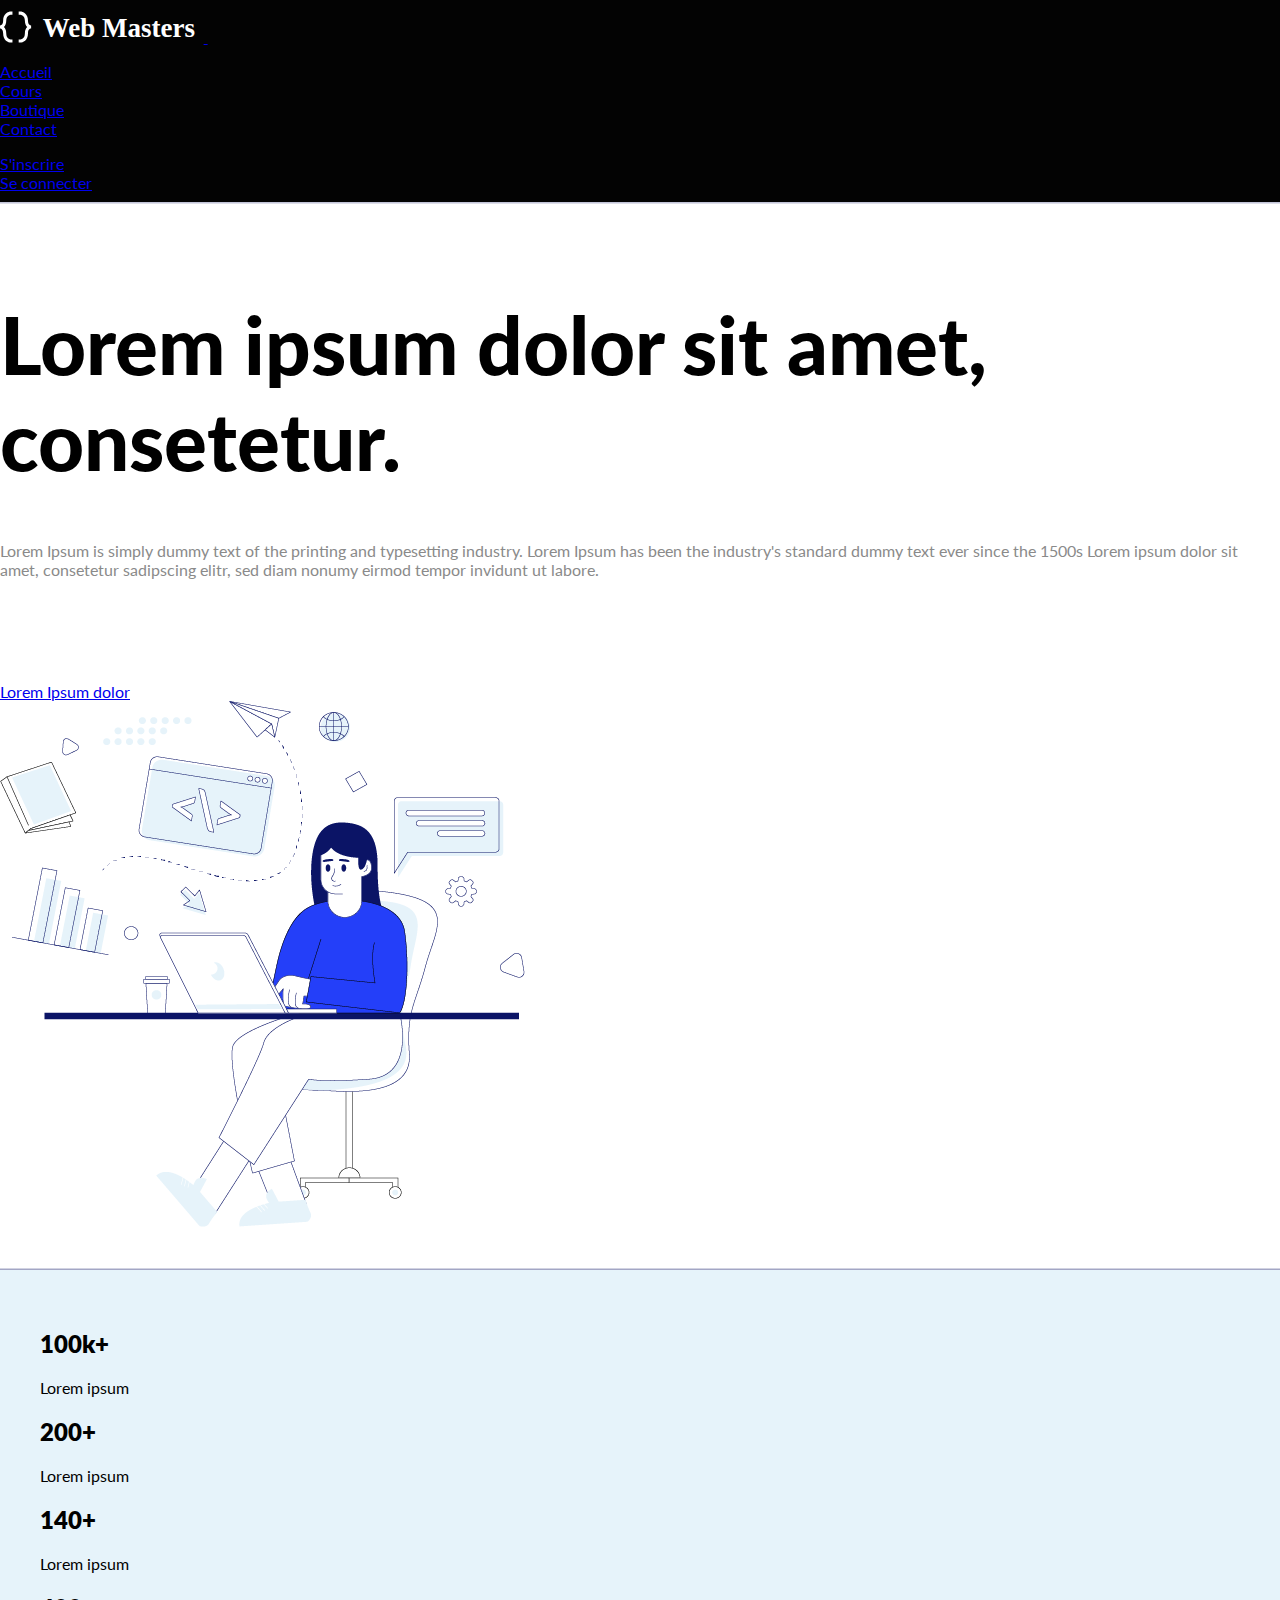
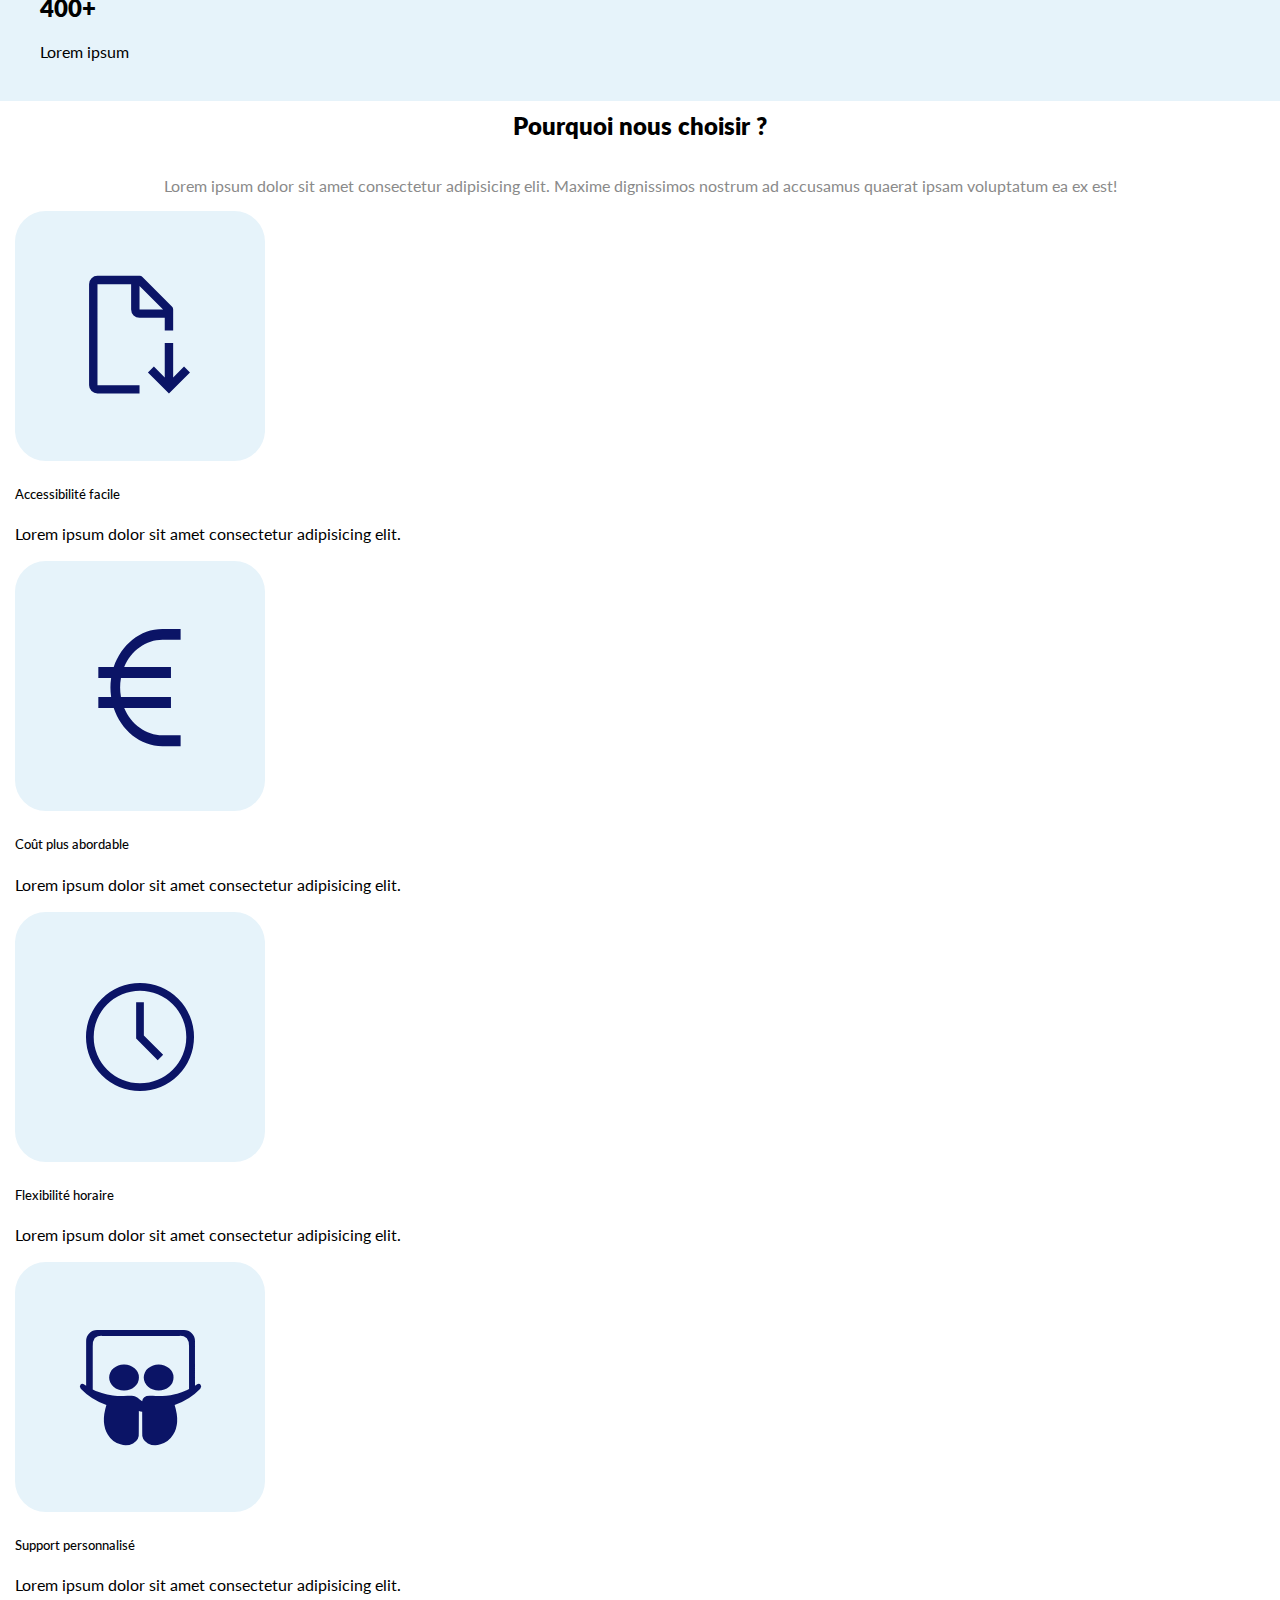
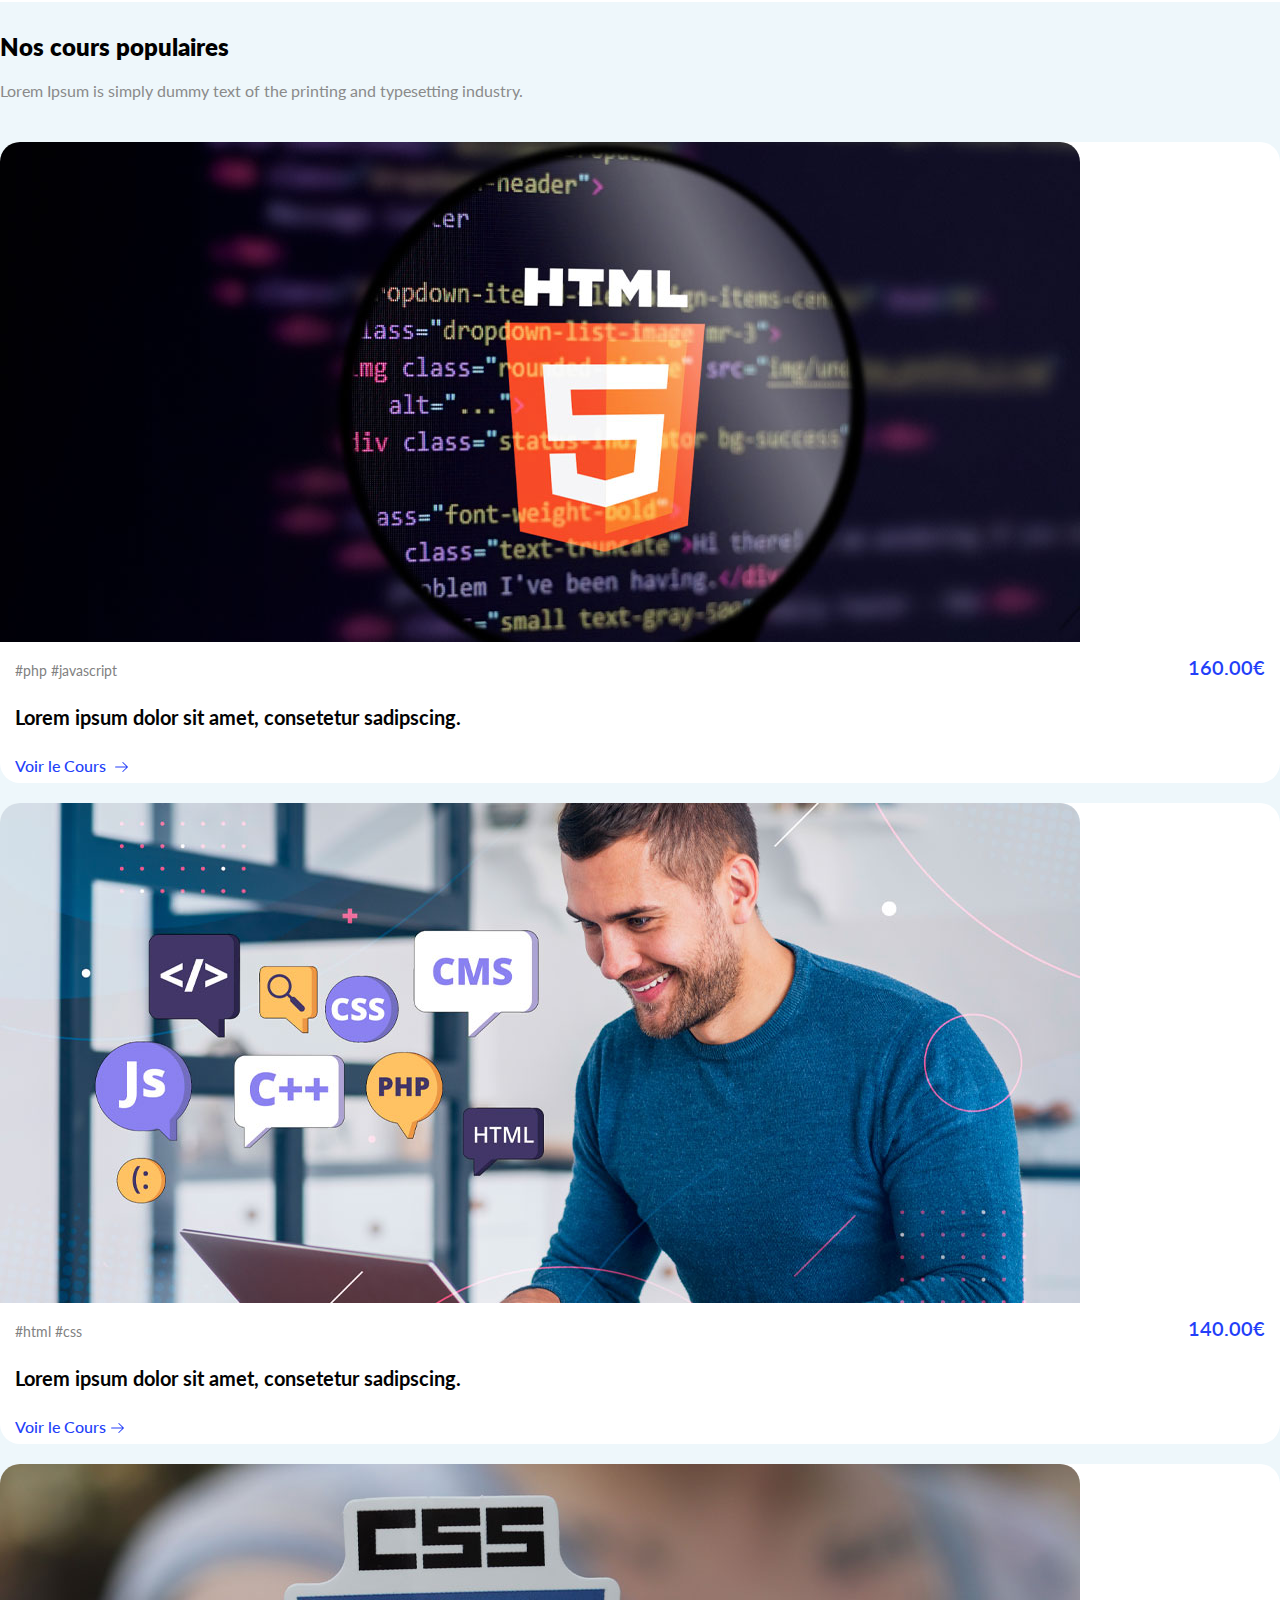
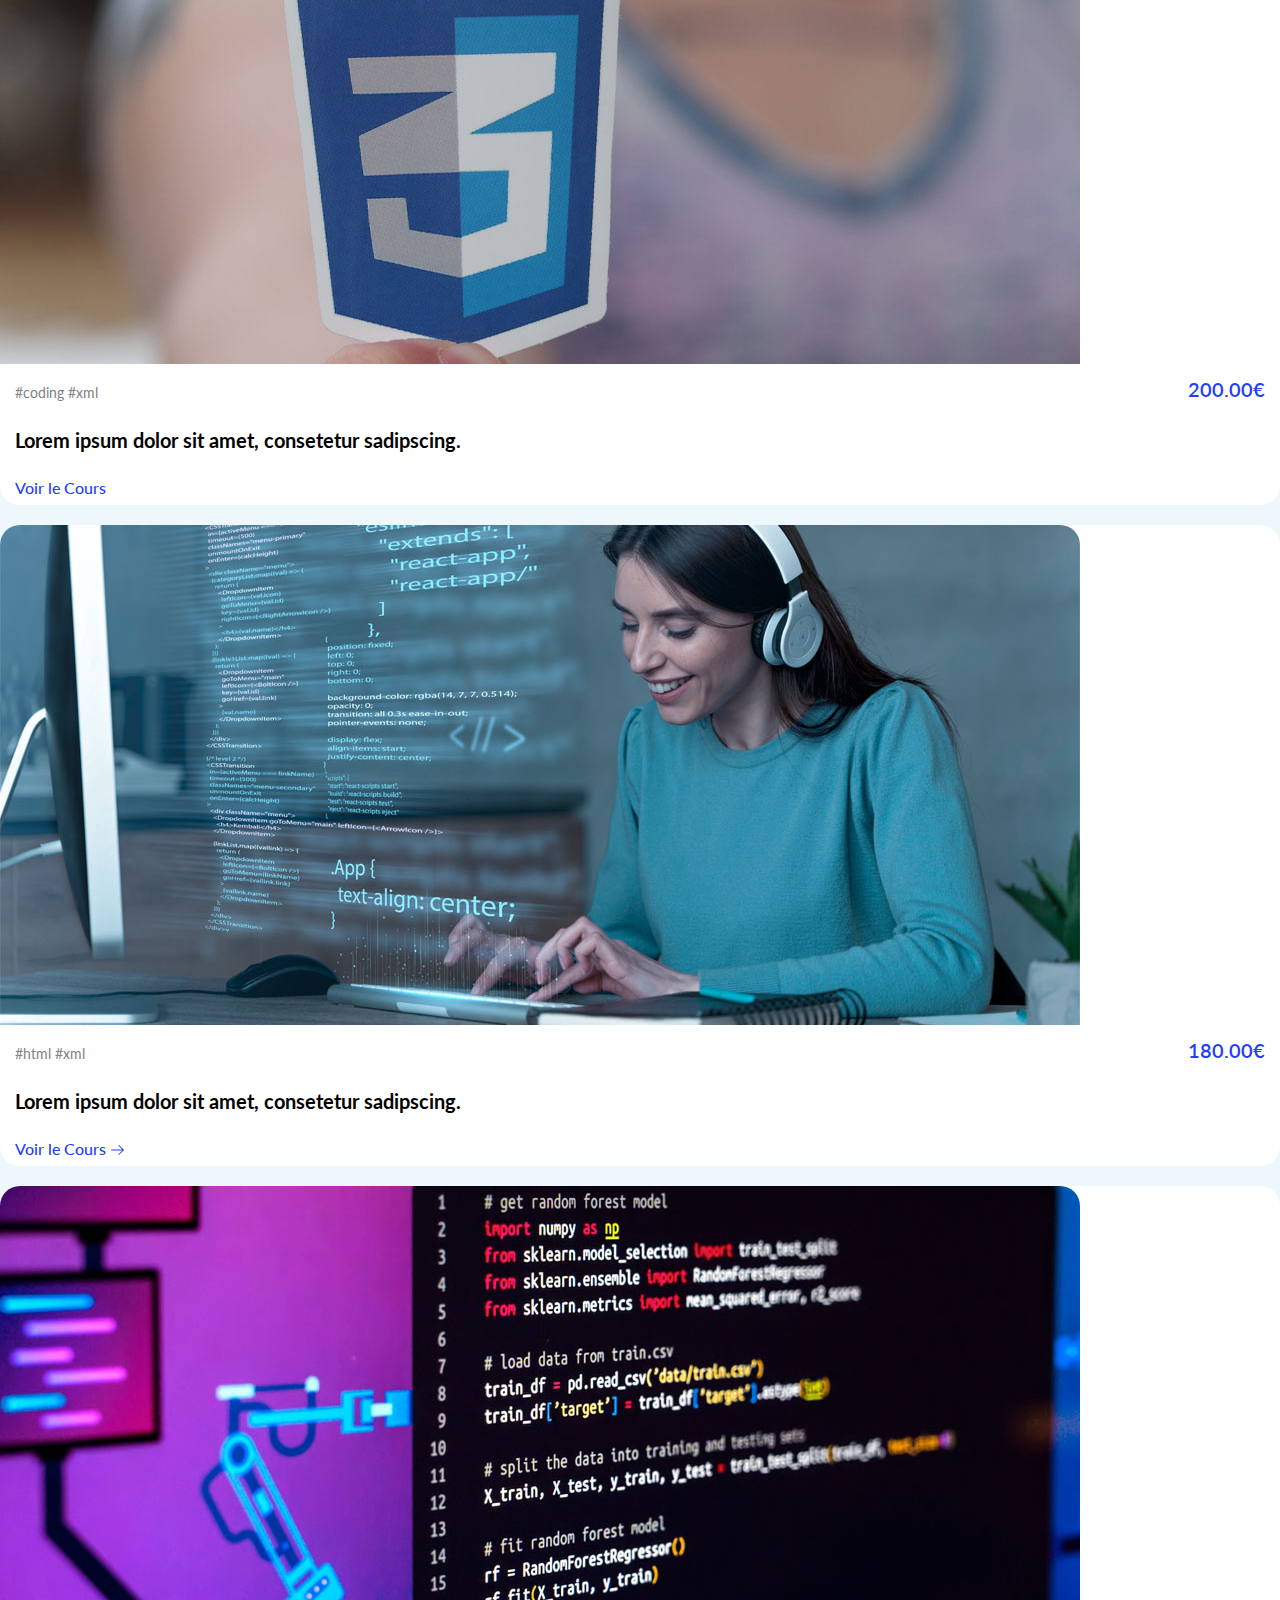
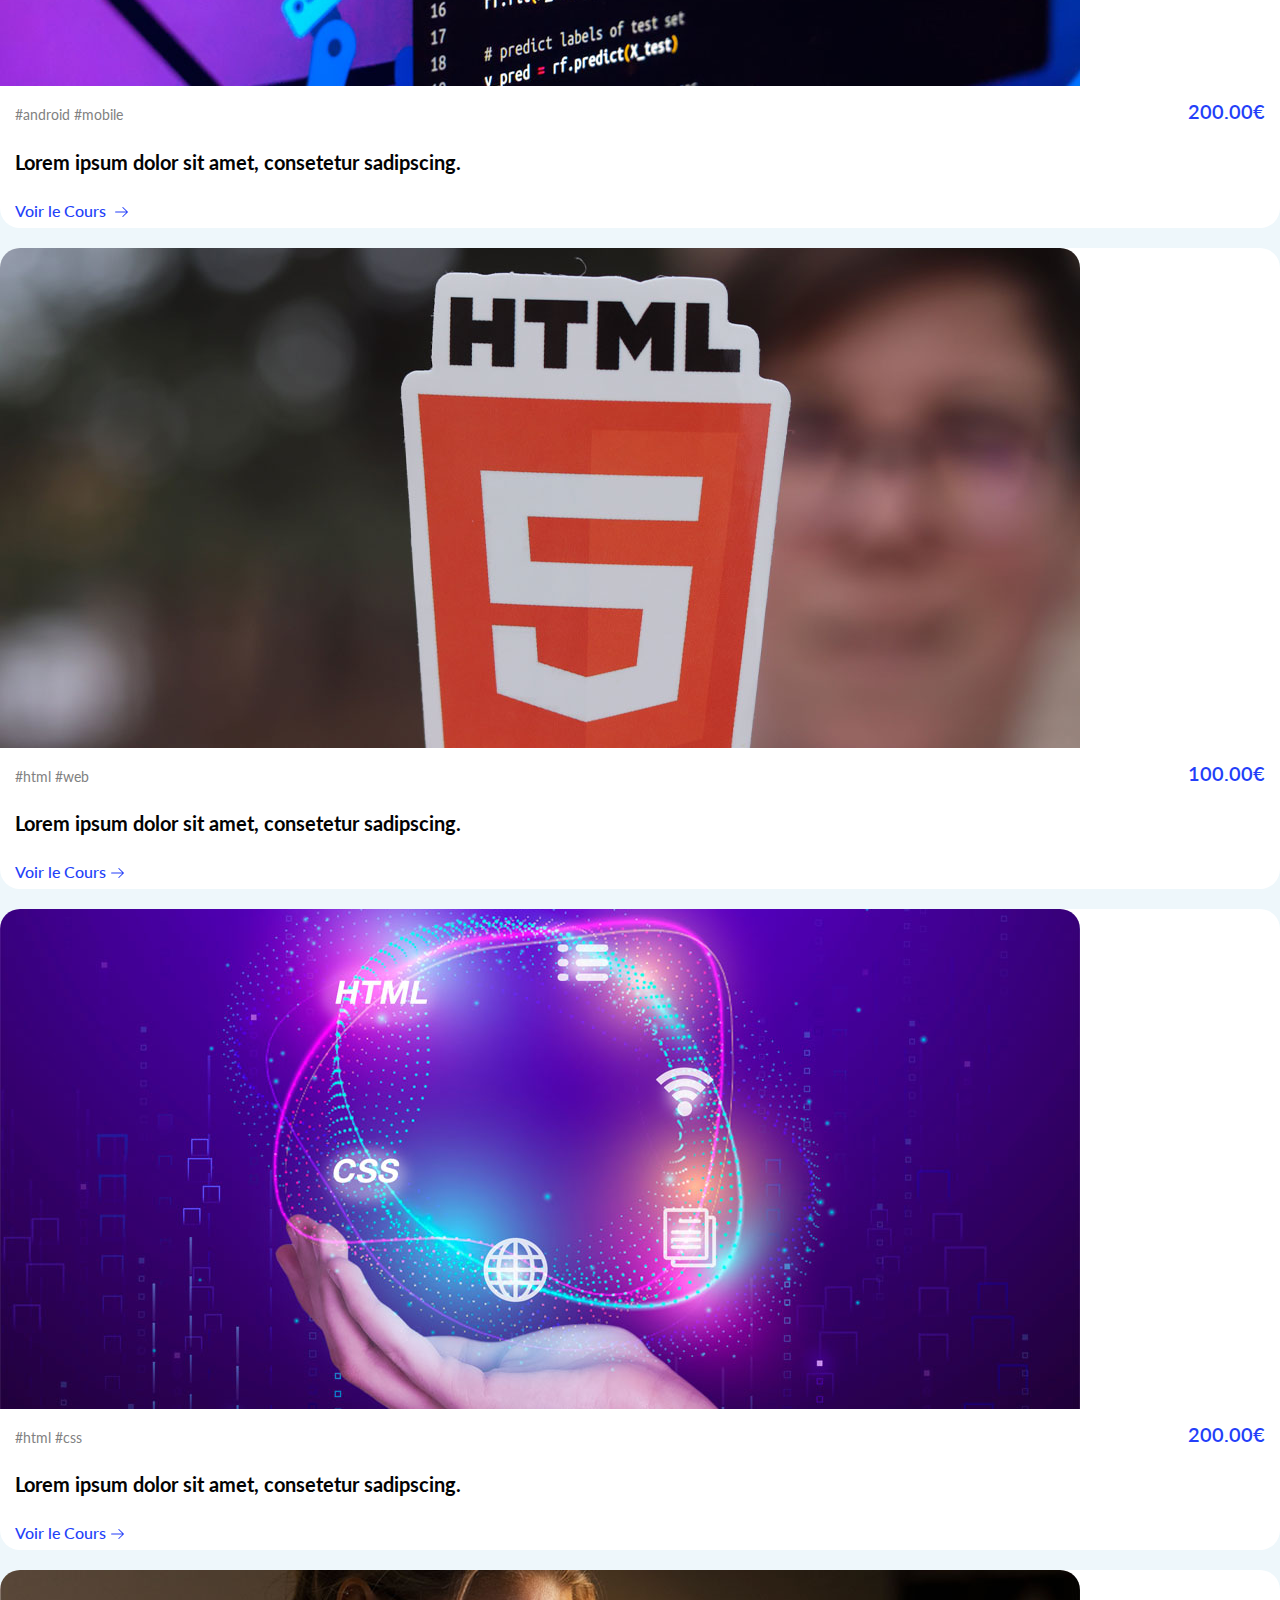
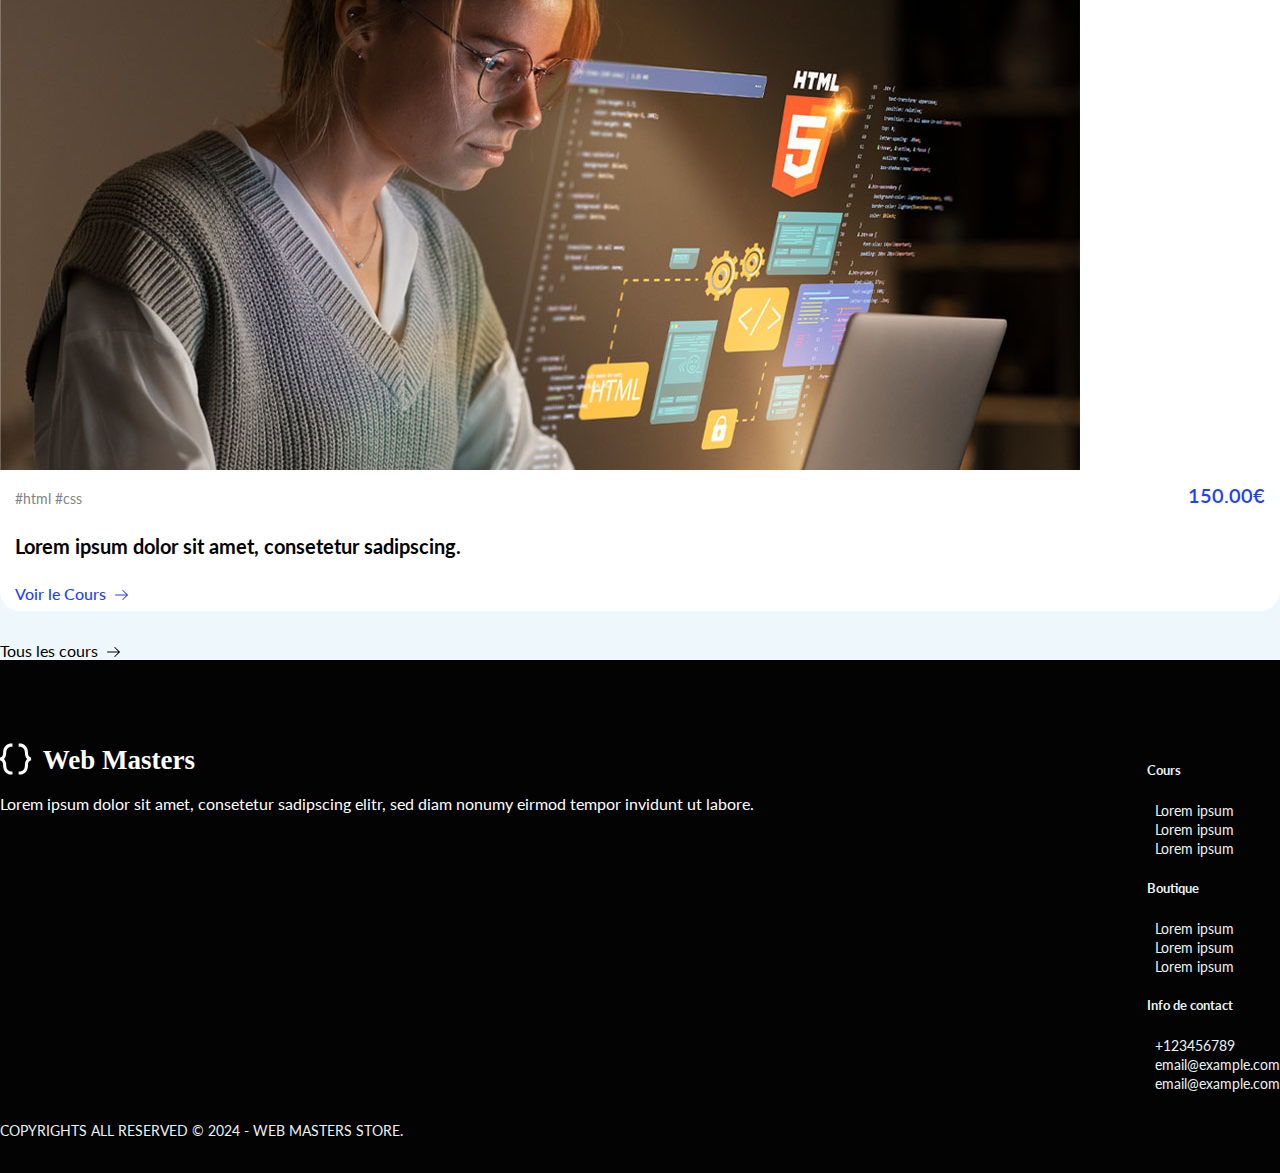
<file: index.html>
<!DOCTYPE html>
<html lang="en">

<head>
    <meta charset="UTF-8">
    <meta name="viewport" content="width=device-width, initial-scale=1.0">
    <title>Web masters store</title>
    <link rel="icon" type="image/x-icon" href="img/Groupe 10602.svg">

    <!--  fichier Bootstrap css -->
    <link href="https://cdn.jsdelivr.net/npm/bootstrap@5.3.2/dist/css/bootstrap.min.css" rel="stylesheet"
        integrity="sha384-T3c6CoIi6uLrA9TneNEoa7RxnatzjcDSCmG1MXxSR1GAsXEV/Dwwykc2MPK8M2HN" crossorigin="anonymous">

    <!-- fichier css -->
    <link href="css/style.css" rel="stylesheet">
</head>

<body>

    <!--====== NAVBAR HEADER START ======-->
    <header class="header ">
        <nav class="navbar navbar-expand-lg  ">
            <div class="container">

                <a class="brand" href="index.html">
                    <img src="img/logo (3).svg" alt="logo">
                </a>

                <button class="navbar-toggler" type="button" data-toggle="collapse" data-target="#mynavbar"
                    aria-controls="mynavbar" aria-expanded="false" aria-label="Toggle navigation">
                    <span class="navbar-toggler-icon"></span>
                </button>

                <div class="collapse navbar-collapse" id="mynavbar">

                    <ul class="navbar-nav mx-4">
                        <li class="nav-item">
                            <a class="nav-link" href="index.html">Accueil</a>
                        </li>
                        <li class="nav-item">
                            <a class="nav-link" href="cours.html">Cours</a>
                        </li>
                        <li class="nav-item">
                            <a class="nav-link" href="Boutique.html">Boutique</a>
                        </li>
                        <li class="nav-item">
                            <a class="nav-link" href="Contact.html">Contact</a>
                        </li>
                    </ul>

                    <ul class="nav navbar-nav  d-grid gap-2 d-md-flex">
                        <li><a class="btn btn-outline-primary" type="button" href="connexion.html">S'inscrire</a></li>
                        <li><a class="btn btn-primary" type="button" href="connexion.html">Se connecter</a></li>
                    </ul>
                </div>
            </div>
        </nav>







    </header>
    <!--====== NAVBAR HEADER ENDS ======-->

    <!--====== DIV HEADER START ======-->
    <section class="slide d-flex align-items-center  " style="background-image: url(img/bg.png);">
        <div class="container ">
            <div class="row  align-items-center ">
                <div class="col-lg-6 ">
                    <div class="content">

                        <h1 class="text1  ">
                            Lorem ipsum dolor sit amet, consetetur.
                        </h1>
                        <p class=" description col-10 mt-2">
                            Lorem Ipsum is simply dummy text of the printing and typesetting industry.
                            Lorem Ipsum has been the industry's standard dummy text ever since the 1500s
                            Lorem ipsum dolor sit amet, consetetur sadipscing elitr, sed diam nonumy eirmod tempor
                            invidunt ut labore.


                        </p>
                        <div class="header-btn ">
                            <a class="btn btn-dark px-5" type="button" href="cours.html">Lorem Ipsum dolor </a>
                        </div>
                    </div>
                </div>
                <div class="col-lg-6 order-first order-lg-last ">
                    <div class="header-image ">
                        <div class="image float-end">
                            <img src="img/girl.png" alt="#">
                        </div>

                    </div>
                </div>
            </div>
        </div>
    </section>
    <!--====== DIV HEADER ENDS  ======-->

    <!--====== bloc1 HEADER START ======-->
    <section class="bloc1  ">
        <div class="container">
            <div class="row">
                <div class="col-md-3 text-center">
                    <h2>100k+</h2>
                    <span>Lorem ipsum</span>
                </div>
                <div class="col-md-3 text-center ">
                    <h2>200+</h2>
                    <span>Lorem ipsum</span>
                </div>
                <div class="col-md-3 text-center ">
                    <h2>140+</h2>
                    <span>Lorem ipsum</span>
                </div>
                <div class="col-md-3 text-center ">
                    <h2>400+</h2>
                    <span>Lorem ipsum</span>
                </div>

            </div>
        </div>

    </section>
    <!--====== bloc1 HEADER ENDS ======-->

    <!--====== SECTION 1 HEADER START ======-->
    <section class="bloc2 py-5 " style="background-image: url(img/Groupe\ 10601.png);">
        <div class="container">
            <div class="row ">
                <div class="col-md-12">
                    <div class="centered-text">
                        <h2>Pourquoi nous choisir ?</h2>
                        <p class="col-6">Lorem ipsum dolor sit amet consectetur adipisicing elit.
                            Maxime dignissimos nostrum ad accusamus quaerat ipsam voluptatum ea ex est!
                        </p>
                    </div>
                </div>
            </div>
            <div class="row py-5 ">
                <div class="col-lg-3 col-md-6 pb-4">
                    <div class="card">
                        <div class="card-body  align-items-start">
                            <div class="row pb-4">
                                <div class="card-icon">
                                    <img src="img/G.svg" alt="" style="width: 20%;">
                                </div>
                            </div>
                            <div class="row">
                                <h5 class="card-title">Accessibilité facile</h5>
                                <span class="card-text">Lorem ipsum dolor sit amet consectetur adipisicing elit.
                                </span>

                            </div>

                        </div>
                    </div>
                </div>
                <div class="col-lg-3 col-md-6 pb-4">
                    <div class="card">
                        <div class="card-body  align-items-start">
                            <div class="row pb-4">
                                <div class="card-icon">
                                    <img src="img/euro.svg" alt="" style="width: 20%;">
                                </div>
                            </div>
                            <div class="row">
                                <h5 class="card-title">Coût plus abordable</h5>
                                <span class="card-text">Lorem ipsum dolor sit amet consectetur adipisicing elit.
                                </span>

                            </div>

                        </div>
                    </div>
                </div>
                <div class="col-lg-3 col-md-6 pb-4">
                    <div class="card">
                        <div class="card-body  align-items-start">
                            <div class="row pb-4">
                                <div class="card-icon">
                                    <img src="img/time.svg" alt="" style="width: 20%;">
                                </div>
                            </div>
                            <div class="row">
                                <h5 class="card-title">Flexibilité horaire</h5>
                                <span class="card-text">Lorem ipsum dolor sit amet consectetur adipisicing elit.
                                </span>

                            </div>

                        </div>
                    </div>
                </div>
                <div class="col-lg-3 col-md-6 pb-4">
                    <div class="card">
                        <div class="card-body  align-items-start">
                            <div class="row pb-4">
                                <div class="card-icon">
                                    <img src="img/community.svg" alt="" style="width: 20%;">
                                </div>
                            </div>
                            <div class="row">
                                <h5 class="card-title">Support personnalisé</h5>
                                <span class="card-text">Lorem ipsum dolor sit amet consectetur adipisicing elit.
                                </span>

                            </div>

                        </div>
                    </div>
                </div>


            </div>
        </div>

    </section>
    <!--====== SECTION 1 HEADER START ======-->


    <!--====== SECTION 2 HEADER START ======-->
    <section class="card-area p-5">
        <div class="container">
            <div class="tilte-one">
                <div class="row">
                    <div class="col-12">
                        <div class="content">
                            <h2>Nos cours populaires</h2>
                            <p>
                                Lorem Ipsum is simply dummy text of the printing and typesetting industry.
                            </p>
                        </div>
                    </div>
                </div>
            </div>
            <div class="container cards-courses ">
                <div class="row">

                    <div class="col-lg-3 col-md-6 col-sm-12">
                        <a href="single-cours.html" class="card-link">
                            <div class="card-cours">
                                <img src="img/integ.jpg" class="card-img-top" alt="Cours 1">
                                <div class="card-body">

                                    <div class="card-header ">
                                        <span class="card-hashtags">#php #javascript</span>
                                        <span class="card-price">160.00€</span>
                                    </div>
                                    <h4 class="card-disc">Lorem ipsum dolor sit amet, consetetur sadipscing.</h4>
                                    <div class="card-footer">
                                        <a href="single-cours.html" class="link-cours">Voir le Cours <img
                                                src="img/arrow-right.svg" alt="" class="icon"></a>
                                    </div>
                                </div>
                            </div>
                        </a>
                    </div>
                    <div class="col-lg-3 col-md-6 col-sm-12">
                        <a href="single-cours.html" class="card-link">
                            <div class="card-cours">
                                <img src="img/men-code.jpg" class="card-img-top" alt="Cours 1">
                                <div class="card-body">

                                    <div class="card-header ">
                                        <span class="card-hashtags">#html #css</span>
                                        <span class="card-price">140.00€</span>
                                    </div>
                                    <h4 class="card-disc">Lorem ipsum dolor sit amet, consetetur sadipscing.</h4>
                                    <div class="card-footer">
                                        <a href="single-cours.html" class="link-cours">Voir le Cours<img
                                                src="img/arrow-right.svg" alt="" class="icon"></a>
                                    </div>
                                </div>
                            </div>
                        </a>
                    </div>
                    <div class="col-lg-3 col-md-6 col-sm-12">
                        <a href="single-cours.html" class="card-link">
                            <div class="card-cours">
                                <img src="img/htm.jpg" class="card-img-top" alt="Cours 1">
                                <div class="card-body">

                                    <div class="card-header ">
                                        <span class="card-hashtags">#coding #xml</span>
                                        <span class="card-price">200.00€</span>
                                    </div>
                                    <h4 class="card-disc">Lorem ipsum dolor sit amet, consetetur sadipscing.</h4>
                                    <div class="card-footer">
                                        <a href="single-cours.html" class="link-cours">Voir le Cours</a>
                                    </div>
                                </div>
                            </div>
                        </a>
                    </div>
                    <div class="col-lg-3 col-md-6 col-sm-12">
                        <a href="single-cours.html" class="card-link">
                            <div class="card-cours">
                                <img src="img/gir-dev.jpg" class="card-img-top" alt="Cours 1">
                                <div class="card-body">

                                    <div class="card-header ">
                                        <span class="card-hashtags">#html #xml</span>
                                        <span class="card-price">180.00€</span>
                                    </div>
                                    <h4 class="card-disc">Lorem ipsum dolor sit amet, consetetur sadipscing.</h4>
                                    <div class="card-footer">
                                        <a href="single-cours.html" class="link-cours">Voir le Cours<img
                                                src="img/arrow-right.svg" alt="" class="icon"></a>
                                    </div>
                                </div>
                            </div>
                        </a>
                    </div>
                    <div class="col-lg-3 col-md-6 col-sm-12">
                        <a href="single-cours.html" class="card-link">
                            <div class="card-cours">
                                <img src="img/coder.jpg" class="card-img-top" alt="Cours 1">
                                <div class="card-body">

                                    <div class="card-header ">
                                        <span class="card-hashtags">#android #mobile</span>
                                        <span class="card-price">200.00€</span>
                                    </div>
                                    <h4 class="card-disc">Lorem ipsum dolor sit amet, consetetur sadipscing.</h4>
                                    <div class="card-footer">
                                        <a href="single-cours.html" class="link-cours">Voir le Cours <img
                                                src="img/arrow-right.svg" alt="" class="icon"></a>
                                    </div>
                                </div>
                            </div>
                        </a>
                    </div>
                    <div class="col-lg-3 col-md-6 col-sm-12">
                        <a href="single-cours.html" class="card-link">
                            <div class="card-cours">
                                <img src="img/css.jpg" class="card-img-top" alt="Cours 1">
                                <div class="card-body">

                                    <div class="card-header ">
                                        <span class="card-hashtags">#html #web</span>
                                        <span class="card-price">100.00€</span>
                                    </div>
                                    <h4 class="card-disc">Lorem ipsum dolor sit amet, consetetur sadipscing.</h4>
                                    <div class="card-footer">
                                        <a href="single-cours.html" class="link-cours">Voir le Cours<img
                                                src="img/arrow-right.svg" alt="" class="icon"></a>
                                    </div>
                                </div>
                            </div>
                        </a>
                    </div>
                    <div class="col-lg-3 col-md-6 col-sm-12">
                        <a href="single-cours.html" class="card-link">
                            <div class="card-cours">
                                <img src="img/web.jpg" class="card-img-top" alt="Cours 1">
                                <div class="card-body">

                                    <div class="card-header ">
                                        <span class="card-hashtags">#html #css</span>
                                        <span class="card-price">200.00€</span>
                                    </div>
                                    <h4 class="card-disc">Lorem ipsum dolor sit amet, consetetur sadipscing.</h4>
                                    <div class="card-footer">
                                        <a href="single-cours.html" class="link-cours">Voir le Cours<img
                                                src="img/arrow-right.svg" alt="" class="icon"></a>
                                    </div>
                                </div>
                            </div>
                        </a>
                    </div>
                    <div class="col-lg-3 col-md-6 col-sm-12">
                        <a href="single-cours.html" class="card-link">
                            <div class="card-cours">
                                <img src="img/coding.jpg" class="card-img-top" alt="Cours 1">
                                <div class="card-body">

                                    <div class="card-header ">
                                        <span class="card-hashtags">#html #css</span>
                                        <span class="card-price">150.00€</span>
                                    </div>
                                    <h4 class="card-disc">Lorem ipsum dolor sit amet, consetetur sadipscing.</h4>
                                    <div class="card-footer">
                                        <a href="single-cours.html" class="link-cours">Voir le Cours <img
                                                src="img/arrow-right.svg" alt="" class="icon"></a>
                                    </div>
                                </div>
                            </div>
                        </a>
                    </div>




                </div>
            </div>
            <div>
                <div class=" link d-flex justify-content-center">
                    <a class="link-courses" type="button" href="cours.html">Tous les cours <img
                            src="img/arrow-right-black.svg" alt="" class="icon1"></a>

                </div>
            </div>
        </div>


    </section>
    <!--====== SECTION 2 HEADER ENDS ======-->

    <!--====== FOOTER START ======-->
    <footer class="footer ">
        <div class="container ">
            <div class=" row body-footer ">
                <div class="col-md-4">
                    <a class="brand" href="index.html">
                        <img src="img/logo (3).svg" alt="logo">
                    </a>
                    <p class="footer-text mt-4">Lorem ipsum dolor sit amet, consetetur sadipscing elitr, sed diam nonumy
                        eirmod tempor
                        invidunt ut labore.
                    </p>
                </div>
                <div class="col-8">
                    <div class="row ">
                        <div class="col-md-4 d-flex justify-content-end">
                            <div class="footer-link">
                                <h5 class="footer-title">Cours</h5>
                                <ul>
                                    <li class="nav-item"><a href="cours.html" class="nav-link">Lorem ipsum</a>
                                    </li>
                                    <li><a href="cours.html">Lorem ipsum</a></li>
                                    <li><a href="cours.html">Lorem ipsum</a></li>
                                </ul>
                            </div>

                        </div>
                        <div class="col-md-4 d-flex justify-content-end">
                            <div class="footer-link">
                                <h5 class="footer-title">Boutique</h5>
                                <ul>
                                    <li> <a href="Boutique.html">Lorem ipsum</a></li>
                                    <li><a href="Boutique.html">Lorem ipsum</a></li>
                                    <li><a href="Boutique.html">Lorem ipsum</a></li>
                                </ul>
                            </div>

                        </div>
                        <div class="col-md-4 d-flex justify-content-end">
                            <div class="footer-link">
                                <h5 class="footer-title">Info de contact</h5>
                                <ul>
                                    <li><a href="#"></img> +123456789</a></li>
                                    <li><a href="#"> </img> email@example.com</a> </li>
                                    <li><a href="#"> </img> email@example.com</a> </li>
                                </ul>
                            </div>
                        </div>
                    </div>
                </div>
            </div>
            <div class="row footer-copyright pt-4 mt-5">
                <div class="col-md-12">
                    <p class="copyright text-center">
                        COPYRIGHTS ALL RESERVED © 2024 - WEB MASTERS STORE.</p>
                </div>
            </div>
        </div>
    </footer>
    <!--====== FOOTER ENDS ======-->







    <!-- Scripts Bootstrap -->
    <script src="https://ajax.googleapis.com/ajax/libs/jquery/3.5.1/jquery.min.js"></script>
    <script src="https://cdnjs.cloudflare.com/ajax/libs/popper.js/1.16.0/umd/popper.min.js"></script>
    <script src="https://maxcdn.bootstrapcdn.com/bootstrap/4.5.2/js/bootstrap.min.js"></script>
</body>

</html>
</file>
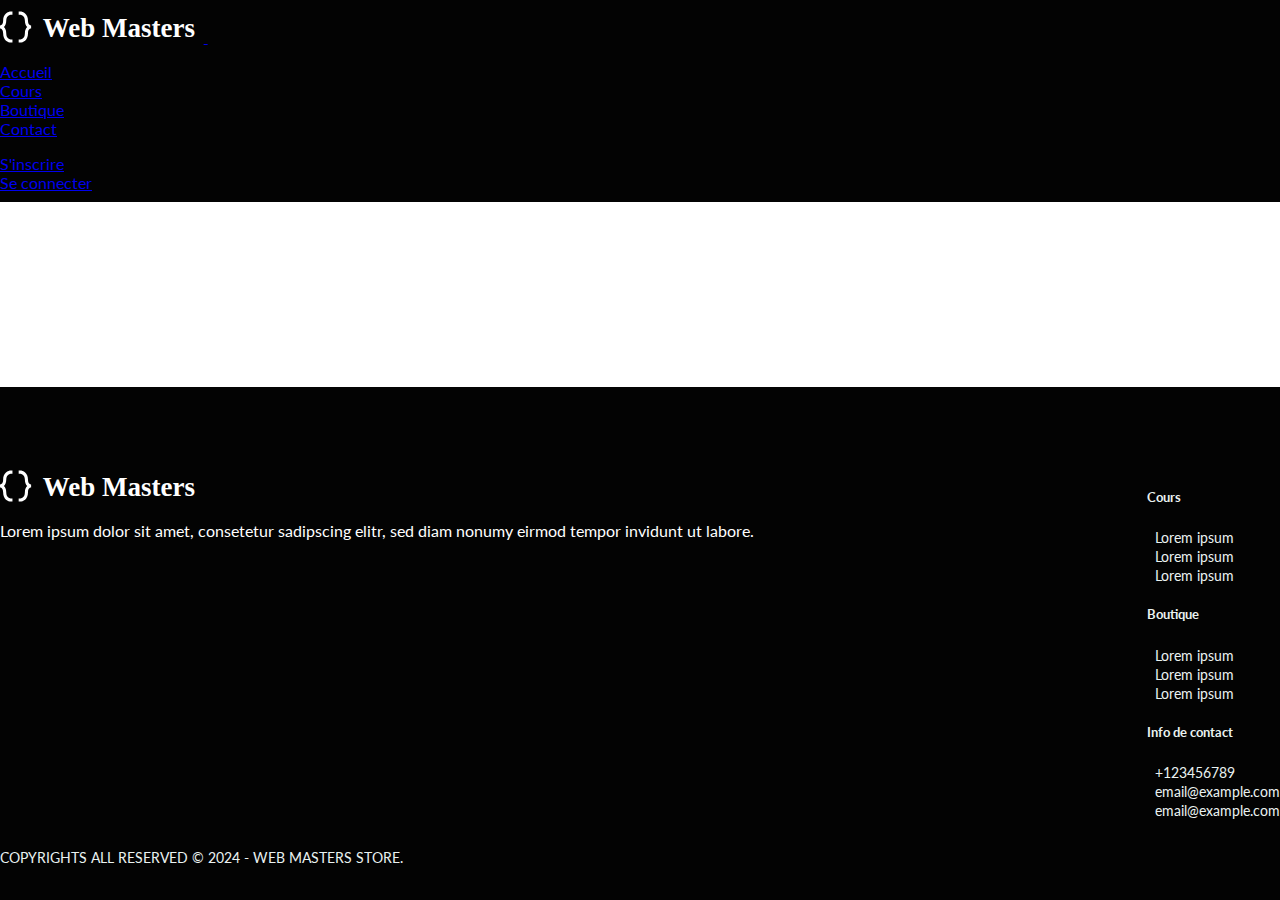
<file: boutique.html>
<!DOCTYPE html>
<html lang="en">

<head>
    <meta charset="UTF-8">
    <meta name="viewport" content="width=device-width, initial-scale=1.0">
    <title>Boutique</title>
    <link rel="icon" type="image/x-icon" href="img/Groupe 10602.svg">

    <!--  fichier Bootstrap css -->
    <link href="https://cdn.jsdelivr.net/npm/bootstrap@5.3.2/dist/css/bootstrap.min.css" rel="stylesheet"
        integrity="sha384-T3c6CoIi6uLrA9TneNEoa7RxnatzjcDSCmG1MXxSR1GAsXEV/Dwwykc2MPK8M2HN" crossorigin="anonymous">

    <!-- fichier css -->
    <link href="css/style.css" rel="stylesheet">
</head>

<body>

    <!--====== NAVBAR HEADER START ======-->
    <header class="header ">
        <nav class="navbar navbar-expand-lg  ">
            <div class="container">

                <a class="brand" href="index.html">
                    <img src="img/logo (3).svg" alt="logo">
                </a>

                <button class="navbar-toggler" type="button" data-toggle="collapse" data-target="#mynavbar"
                    aria-controls="mynavbar" aria-expanded="false" aria-label="Toggle navigation">
                    <span class="navbar-toggler-icon"></span>
                </button>

                <div class="collapse navbar-collapse" id="mynavbar">

                    <ul class="navbar-nav mx-4">
                        <li class="nav-item">
                            <a class="nav-link" href="index.html">Accueil</a>
                        </li>
                        <li class="nav-item">
                            <a class="nav-link" href="cours.html">Cours</a>
                        </li>
                        <li class="nav-item">
                            <a class="nav-link" href="Boutique.html">Boutique</a>
                        </li>
                        <li class="nav-item">
                            <a class="nav-link" href="Contact.html">Contact</a>
                        </li>
                    </ul>

                    <ul class="nav navbar-nav  d-grid gap-2 d-md-flex">
                        <li><a class="btn btn-outline-primary" type="button" href="connexion.html">S'inscrire</a></li>
                        <li><a class="btn btn-primary" type="button" href="connexion.html">Se connecter</a></li>
                    </ul>
                </div>
            </div>
        </nav>







    </header>
    <!--====== NAVBAR HEADER ENDS ======-->

    
    <!--====== FOOTER START ======-->
    <footer class="footer ">
        <div class="container ">
            <div class=" row body-footer ">
                <div class="col-md-4">
                    <a class="brand" href="index.html">
                        <img src="img/logo (3).svg" alt="logo">
                    </a>
                    <p class="footer-text mt-4">Lorem ipsum dolor sit amet, consetetur sadipscing elitr, sed diam nonumy
                        eirmod tempor
                        invidunt ut labore.
                    </p>
                </div>
                <div class="col-8">
                    <div class="row ">
                        <div class="col-md-4 d-flex justify-content-end">
                            <div class="footer-link">
                                <h5 class="footer-title">Cours</h5>
                                <ul>
                                    <li class="nav-item"><a href="cours.html" class="nav-link">Lorem ipsum</a>
                                    </li>
                                    <li><a href="cours.html">Lorem ipsum</a></li>
                                    <li><a href="cours.html">Lorem ipsum</a></li>
                                </ul>
                            </div>

                        </div>
                        <div class="col-md-4 d-flex justify-content-end">
                            <div class="footer-link">
                                <h5 class="footer-title">Boutique</h5>
                                <ul>
                                    <li> <a href="Boutique.html">Lorem ipsum</a></li>
                                    <li><a href="Boutique.html">Lorem ipsum</a></li>
                                    <li><a href="Boutique.html">Lorem ipsum</a></li>
                                </ul>
                            </div>

                        </div>
                        <div class="col-md-4 d-flex justify-content-end">
                            <div class="footer-link">
                                <h5 class="footer-title">Info de contact</h5>
                                <ul>
                                    <li><a href="#"></img> +123456789</a></li>
                                    <li><a href="#"> </img> email@example.com</a> </li>
                                    <li><a href="#"> </img> email@example.com</a> </li>
                                </ul>
                            </div>
                        </div>
                    </div>
                </div>
            </div>
            <div class="row footer-copyright pt-4 mt-5">
                <div class="col-md-12">
                    <p class="copyright text-center">
                        COPYRIGHTS ALL RESERVED © 2024 - WEB MASTERS STORE.</p>
                </div>
            </div>
        </div>
    </footer>
    <!--====== FOOTER ENDS ======-->







    <!-- Scripts Bootstrap -->
    <script src="https://ajax.googleapis.com/ajax/libs/jquery/3.5.1/jquery.min.js"></script>
    <script src="https://cdnjs.cloudflare.com/ajax/libs/popper.js/1.16.0/umd/popper.min.js"></script>
    <script src="https://maxcdn.bootstrapcdn.com/bootstrap/4.5.2/js/bootstrap.min.js"></script>
</body>

</html>
</file>
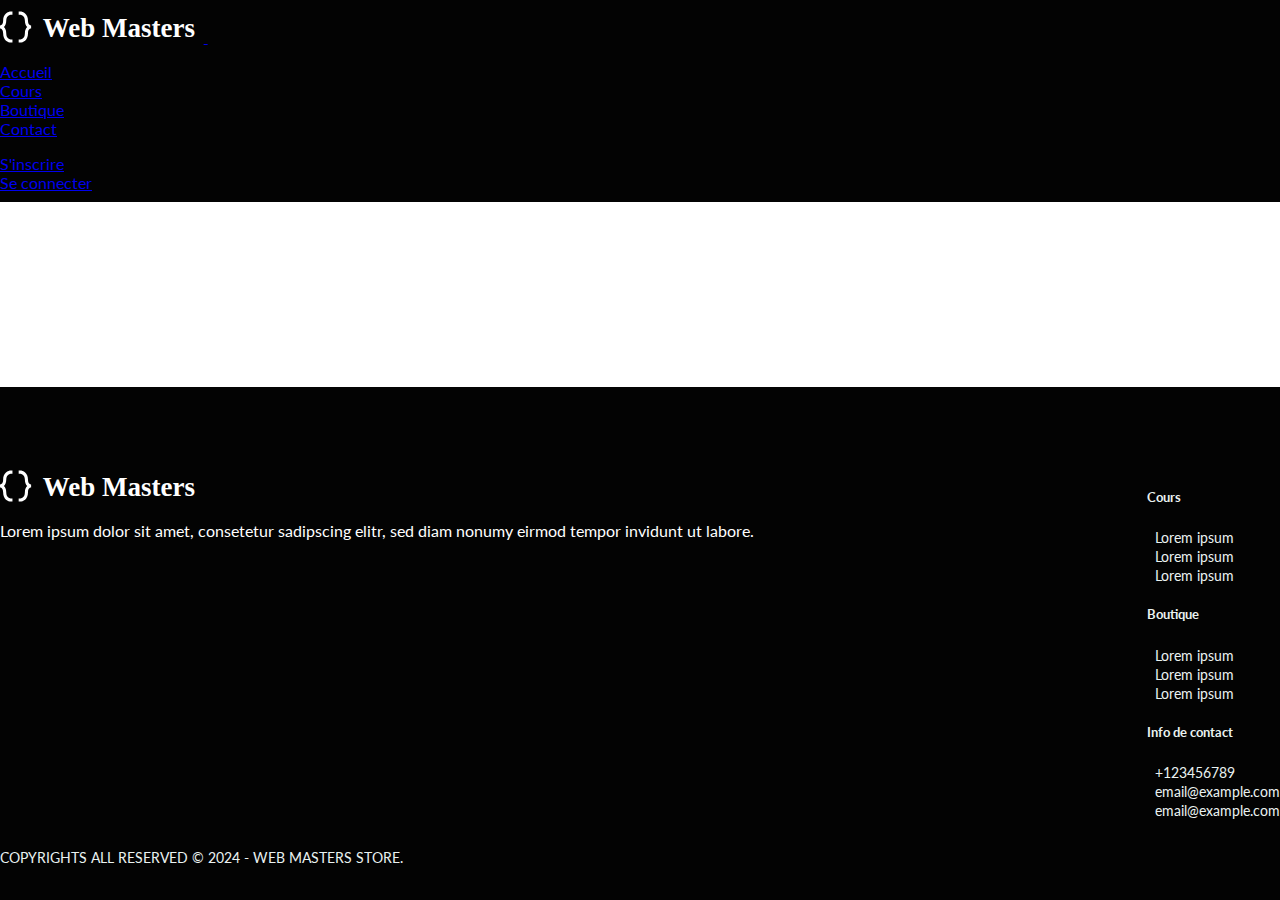
<file: connexion.html>
<!DOCTYPE html>
<html lang="en">

<head>
    <meta charset="UTF-8">
    <meta name="viewport" content="width=device-width, initial-scale=1.0">
    <title>Connexion</title>
    <link rel="icon" type="image/x-icon" href="img/Groupe 10602.svg">

    <!--  fichier Bootstrap css -->
    <link href="https://cdn.jsdelivr.net/npm/bootstrap@5.3.2/dist/css/bootstrap.min.css" rel="stylesheet"
        integrity="sha384-T3c6CoIi6uLrA9TneNEoa7RxnatzjcDSCmG1MXxSR1GAsXEV/Dwwykc2MPK8M2HN" crossorigin="anonymous">

    <!-- fichier css -->
    <link href="css/style.css" rel="stylesheet">
</head>

<body>

    <!--====== NAVBAR HEADER START ======-->
    <header class="header ">
        <nav class="navbar navbar-expand-lg  ">
            <div class="container">

                <a class="brand" href="index.html">
                    <img src="img/logo (3).svg" alt="logo">
                </a>

                <button class="navbar-toggler" type="button" data-toggle="collapse" data-target="#mynavbar"
                    aria-controls="mynavbar" aria-expanded="false" aria-label="Toggle navigation">
                    <span class="navbar-toggler-icon"></span>
                </button>

                <div class="collapse navbar-collapse" id="mynavbar">

                    <ul class="navbar-nav mx-4">
                        <li class="nav-item">
                            <a class="nav-link" href="index.html">Accueil</a>
                        </li>
                        <li class="nav-item">
                            <a class="nav-link" href="cours.html">Cours</a>
                        </li>
                        <li class="nav-item">
                            <a class="nav-link" href="Boutique.html">Boutique</a>
                        </li>
                        <li class="nav-item">
                            <a class="nav-link" href="Contact.html">Contact</a>
                        </li>
                    </ul>

                    <ul class="nav navbar-nav  d-grid gap-2 d-md-flex">
                        <li><a class="btn btn-outline-primary" type="button" href="connexion.html">S'inscrire</a></li>
                        <li><a class="btn btn-primary" type="button" href="connexion.html">Se connecter</a></li>
                    </ul>
                </div>
            </div>
        </nav>







    </header>
    <!--====== NAVBAR HEADER ENDS ======-->


   <!--====== FOOTER START ======-->
   <footer class="footer ">
    <div class="container ">
        <div class=" row body-footer ">
            <div class="col-md-4">
                <a class="brand" href="index.html">
                    <img src="img/logo (3).svg" alt="logo">
                </a>
                <p class="footer-text mt-4">Lorem ipsum dolor sit amet, consetetur sadipscing elitr, sed diam nonumy
                    eirmod tempor
                    invidunt ut labore.
                </p>
            </div>
            <div class="col-8">
                <div class="row ">
                    <div class="col-md-4 d-flex justify-content-end">
                        <div class="footer-link">
                            <h5 class="footer-title">Cours</h5>
                            <ul>
                                <li class="nav-item"><a href="cours.html" class="nav-link">Lorem ipsum</a>
                                </li>
                                <li><a href="cours.html">Lorem ipsum</a></li>
                                <li><a href="cours.html">Lorem ipsum</a></li>
                            </ul>
                        </div>

                    </div>
                    <div class="col-md-4 d-flex justify-content-end">
                        <div class="footer-link">
                            <h5 class="footer-title">Boutique</h5>
                            <ul>
                                <li> <a href="Boutique.html">Lorem ipsum</a></li>
                                <li><a href="Boutique.html">Lorem ipsum</a></li>
                                <li><a href="Boutique.html">Lorem ipsum</a></li>
                            </ul>
                        </div>

                    </div>
                    <div class="col-md-4 d-flex justify-content-end">
                        <div class="footer-link">
                            <h5 class="footer-title">Info de contact</h5>
                            <ul>
                                <li><a href="#"></img> +123456789</a></li>
                                <li><a href="#"> </img> email@example.com</a> </li>
                                <li><a href="#"> </img> email@example.com</a> </li>
                            </ul>
                        </div>
                    </div>
                </div>
            </div>
        </div>
        <div class="row footer-copyright pt-4 mt-5">
            <div class="col-md-12">
                <p class="copyright text-center">
                    COPYRIGHTS ALL RESERVED © 2024 - WEB MASTERS STORE.</p>
            </div>
        </div>
    </div>
</footer>
<!--====== FOOTER ENDS ======-->







    <!-- Scripts Bootstrap -->
    <script src="https://ajax.googleapis.com/ajax/libs/jquery/3.5.1/jquery.min.js"></script>
    <script src="https://cdnjs.cloudflare.com/ajax/libs/popper.js/1.16.0/umd/popper.min.js"></script>
    <script src="https://maxcdn.bootstrapcdn.com/bootstrap/4.5.2/js/bootstrap.min.js"></script>
</body>

</html>
</file>
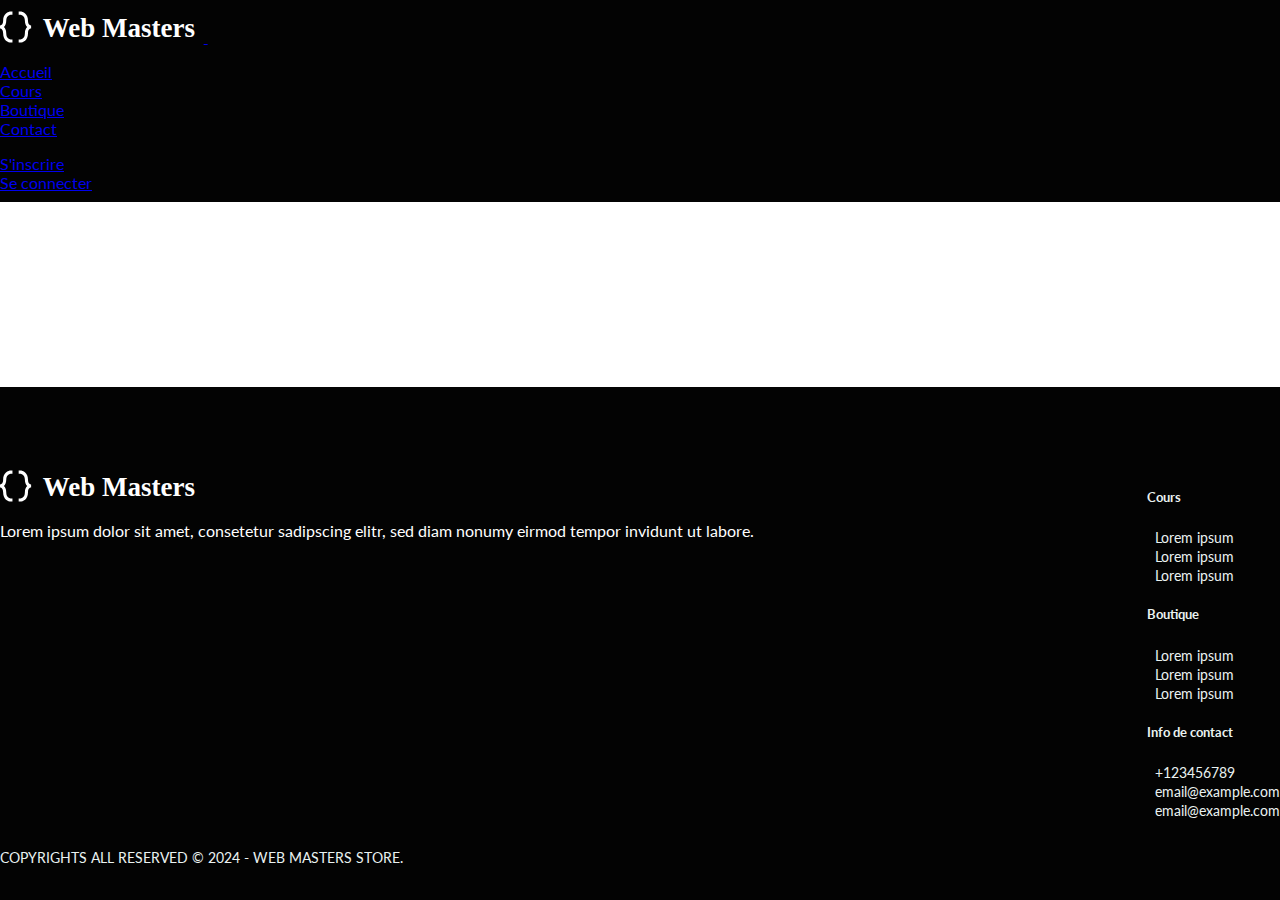
<file: contact.html>
<!DOCTYPE html>
<html lang="en">

<head>
    <meta charset="UTF-8">
    <meta name="viewport" content="width=device-width, initial-scale=1.0">
    <title>Contact</title>
    <link rel="icon" type="image/x-icon" href="img/Groupe 10602.svg">

    <!--  fichier Bootstrap css -->
    <link href="https://cdn.jsdelivr.net/npm/bootstrap@5.3.2/dist/css/bootstrap.min.css" rel="stylesheet"
        integrity="sha384-T3c6CoIi6uLrA9TneNEoa7RxnatzjcDSCmG1MXxSR1GAsXEV/Dwwykc2MPK8M2HN" crossorigin="anonymous">

    <!-- fichier css -->
    <link href="css/style.css" rel="stylesheet">
</head>

<body>

    <!--====== NAVBAR HEADER START ======-->
    <header class="header ">
        <nav class="navbar navbar-expand-lg  ">
            <div class="container">

                <a class="brand" href="index.html">
                    <img src="img/logo (3).svg" alt="logo">
                </a>

                <button class="navbar-toggler" type="button" data-toggle="collapse" data-target="#mynavbar"
                    aria-controls="mynavbar" aria-expanded="false" aria-label="Toggle navigation">
                    <span class="navbar-toggler-icon"></span>
                </button>

                <div class="collapse navbar-collapse" id="mynavbar">

                    <ul class="navbar-nav mx-4">
                        <li class="nav-item">
                            <a class="nav-link" href="index.html">Accueil</a>
                        </li>
                        <li class="nav-item">
                            <a class="nav-link" href="cours.html">Cours</a>
                        </li>
                        <li class="nav-item">
                            <a class="nav-link" href="Boutique.html">Boutique</a>
                        </li>
                        <li class="nav-item">
                            <a class="nav-link" href="Contact.html">Contact</a>
                        </li>
                    </ul>

                    <ul class="nav navbar-nav  d-grid gap-2 d-md-flex">
                        <li><a class="btn btn-outline-primary" type="button" href="connexion.html">S'inscrire</a></li>
                        <li><a class="btn btn-primary" type="button" href="connexion.html">Se connecter</a></li>
                    </ul>
                </div>
            </div>
        </nav>







    </header>
    <!--====== NAVBAR HEADER ENDS ======-->

    
   <!--====== FOOTER START ======-->
   <footer class="footer ">
    <div class="container ">
        <div class=" row body-footer ">
            <div class="col-md-4">
                <a class="brand" href="index.html">
                    <img src="img/logo (3).svg" alt="logo">
                </a>
                <p class="footer-text mt-4">Lorem ipsum dolor sit amet, consetetur sadipscing elitr, sed diam nonumy
                    eirmod tempor
                    invidunt ut labore.
                </p>
            </div>
            <div class="col-8">
                <div class="row ">
                    <div class="col-md-4 d-flex justify-content-end">
                        <div class="footer-link">
                            <h5 class="footer-title">Cours</h5>
                            <ul>
                                <li class="nav-item"><a href="cours.html" class="nav-link">Lorem ipsum</a>
                                </li>
                                <li><a href="cours.html">Lorem ipsum</a></li>
                                <li><a href="cours.html">Lorem ipsum</a></li>
                            </ul>
                        </div>

                    </div>
                    <div class="col-md-4 d-flex justify-content-end">
                        <div class="footer-link">
                            <h5 class="footer-title">Boutique</h5>
                            <ul>
                                <li> <a href="Boutique.html">Lorem ipsum</a></li>
                                <li><a href="Boutique.html">Lorem ipsum</a></li>
                                <li><a href="Boutique.html">Lorem ipsum</a></li>
                            </ul>
                        </div>

                    </div>
                    <div class="col-md-4 d-flex justify-content-end">
                        <div class="footer-link">
                            <h5 class="footer-title">Info de contact</h5>
                            <ul>
                                <li><a href="#"></img> +123456789</a></li>
                                <li><a href="#"> </img> email@example.com</a> </li>
                                <li><a href="#"> </img> email@example.com</a> </li>
                            </ul>
                        </div>
                    </div>
                </div>
            </div>
        </div>
        <div class="row footer-copyright pt-4 mt-5">
            <div class="col-md-12">
                <p class="copyright text-center">
                    COPYRIGHTS ALL RESERVED © 2024 - WEB MASTERS STORE.</p>
            </div>
        </div>
    </div>
</footer>
<!--====== FOOTER ENDS ======-->







    <!-- Scripts Bootstrap -->
    <script src="https://ajax.googleapis.com/ajax/libs/jquery/3.5.1/jquery.min.js"></script>
    <script src="https://cdnjs.cloudflare.com/ajax/libs/popper.js/1.16.0/umd/popper.min.js"></script>
    <script src="https://maxcdn.bootstrapcdn.com/bootstrap/4.5.2/js/bootstrap.min.js"></script>
</body>

</html>
</file>
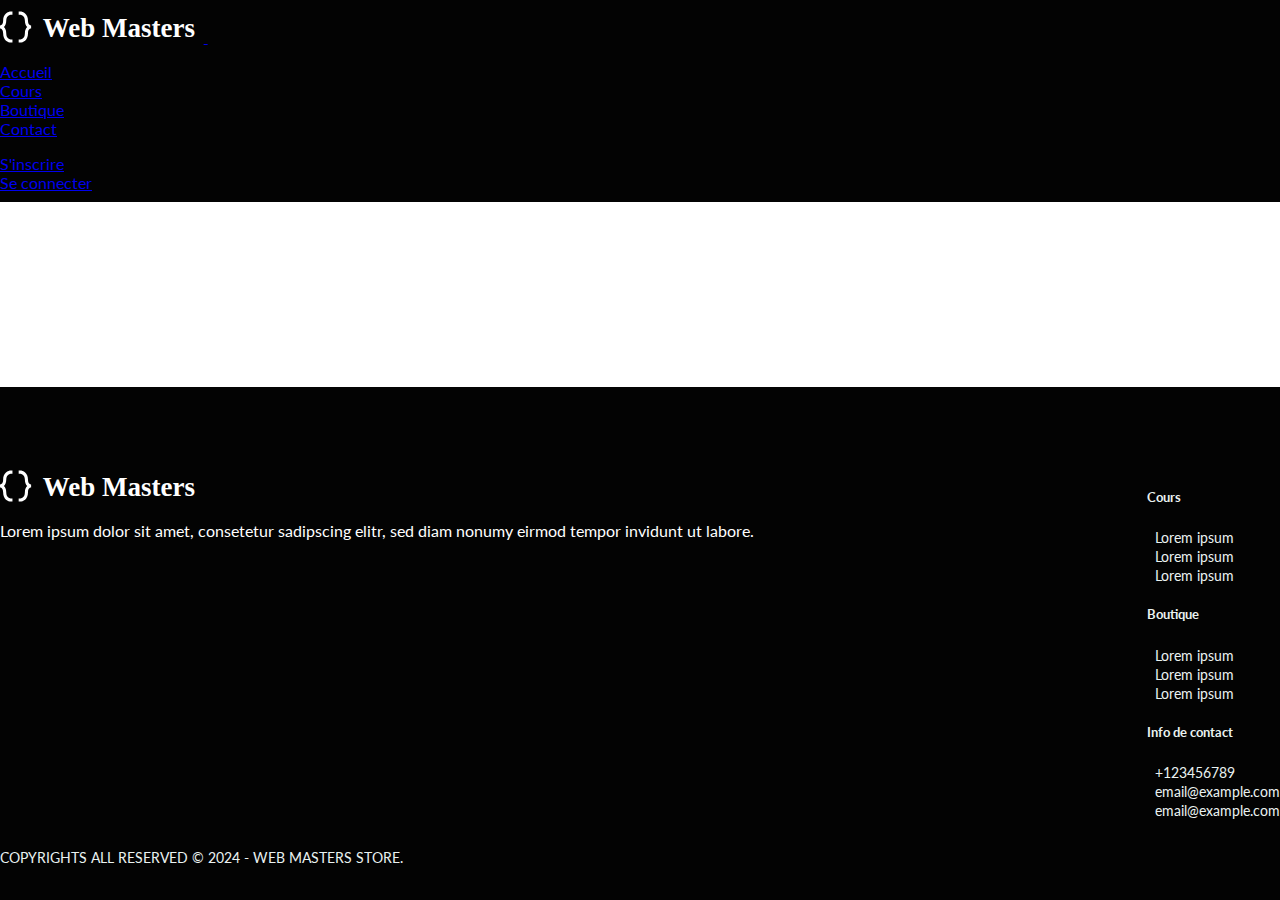
<file: cours.html>
<!DOCTYPE html>
<html lang="en">

<head>
    <meta charset="UTF-8">
    <meta name="viewport" content="width=device-width, initial-scale=1.0">
    <title>Cours</title>
    <link rel="icon" type="image/x-icon" href="img/Groupe 10602.svg">

    <!--  fichier Bootstrap css -->
    <link href="https://cdn.jsdelivr.net/npm/bootstrap@5.3.2/dist/css/bootstrap.min.css" rel="stylesheet"
        integrity="sha384-T3c6CoIi6uLrA9TneNEoa7RxnatzjcDSCmG1MXxSR1GAsXEV/Dwwykc2MPK8M2HN" crossorigin="anonymous">

    <!-- fichier css -->
    <link href="css/style.css" rel="stylesheet">
</head>

<body>

    <!--====== NAVBAR HEADER START ======-->
    <header class="header ">
        <nav class="navbar navbar-expand-lg  ">
            <div class="container">

                <a class="brand" href="index.html">
                    <img src="img/logo (3).svg" alt="logo">
                </a>

                <button class="navbar-toggler" type="button" data-toggle="collapse" data-target="#mynavbar"
                    aria-controls="mynavbar" aria-expanded="false" aria-label="Toggle navigation">
                    <span class="navbar-toggler-icon"></span>
                </button>

                <div class="collapse navbar-collapse" id="mynavbar">

                    <ul class="navbar-nav mx-4">
                        <li class="nav-item">
                            <a class="nav-link" href="index.html">Accueil</a>
                        </li>
                        <li class="nav-item">
                            <a class="nav-link" href="cours.html">Cours</a>
                        </li>
                        <li class="nav-item">
                            <a class="nav-link" href="Boutique.html">Boutique</a>
                        </li>
                        <li class="nav-item">
                            <a class="nav-link" href="Contact.html">Contact</a>
                        </li>
                    </ul>

                    <ul class="nav navbar-nav  d-grid gap-2 d-md-flex">
                        <li><a class="btn btn-outline-primary" type="button" href="connexion.html">S'inscrire</a></li>
                        <li><a class="btn btn-primary" type="button" href="connexion.html">Se connecter</a></li>
                    </ul>
                </div>
            </div>
        </nav>







    </header>
    <!--====== NAVBAR HEADER ENDS ======-->

    
    <!--====== FOOTER START ======-->
    <footer class="footer ">
        <div class="container ">
            <div class=" row body-footer ">
                <div class="col-md-4">
                    <a class="brand" href="index.html">
                        <img src="img/logo (3).svg" alt="logo">
                    </a>
                    <p class="footer-text mt-4">Lorem ipsum dolor sit amet, consetetur sadipscing elitr, sed diam nonumy
                        eirmod tempor
                        invidunt ut labore.
                    </p>
                </div>
                <div class="col-8">
                    <div class="row ">
                        <div class="col-md-4 d-flex justify-content-end">
                            <div class="footer-link">
                                <h5 class="footer-title">Cours</h5>
                                <ul>
                                    <li class="nav-item"><a href="cours.html" class="nav-link">Lorem ipsum</a>
                                    </li>
                                    <li><a href="cours.html">Lorem ipsum</a></li>
                                    <li><a href="cours.html">Lorem ipsum</a></li>
                                </ul>
                            </div>

                        </div>
                        <div class="col-md-4 d-flex justify-content-end">
                            <div class="footer-link">
                                <h5 class="footer-title">Boutique</h5>
                                <ul>
                                    <li> <a href="Boutique.html">Lorem ipsum</a></li>
                                    <li><a href="Boutique.html">Lorem ipsum</a></li>
                                    <li><a href="Boutique.html">Lorem ipsum</a></li>
                                </ul>
                            </div>

                        </div>
                        <div class="col-md-4 d-flex justify-content-end">
                            <div class="footer-link">
                                <h5 class="footer-title">Info de contact</h5>
                                <ul>
                                    <li><a href="#"></img> +123456789</a></li>
                                    <li><a href="#"> </img> email@example.com</a> </li>
                                    <li><a href="#"> </img> email@example.com</a> </li>
                                </ul>
                            </div>
                        </div>
                    </div>
                </div>
            </div>
            <div class="row footer-copyright pt-4 mt-5">
                <div class="col-md-12">
                    <p class="copyright text-center">
                        COPYRIGHTS ALL RESERVED © 2024 - WEB MASTERS STORE.</p>
                </div>
            </div>
        </div>
    </footer>
    <!--====== FOOTER ENDS ======-->







    <!-- Scripts Bootstrap -->
    <script src="https://ajax.googleapis.com/ajax/libs/jquery/3.5.1/jquery.min.js"></script>
    <script src="https://cdnjs.cloudflare.com/ajax/libs/popper.js/1.16.0/umd/popper.min.js"></script>
    <script src="https://maxcdn.bootstrapcdn.com/bootstrap/4.5.2/js/bootstrap.min.js"></script>
</body>

</html>
</file>
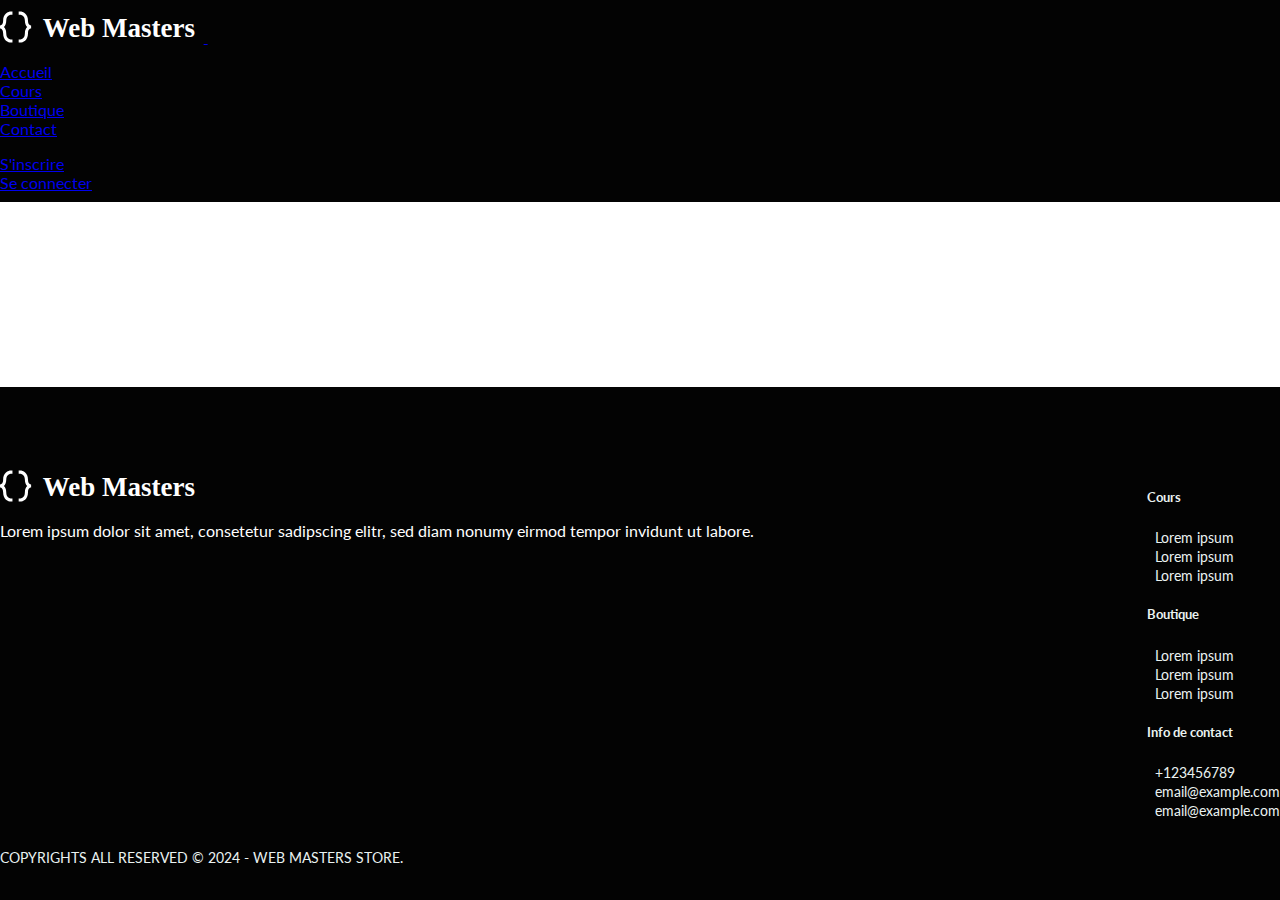
<file: single-cours.html>
<!DOCTYPE html>
<html lang="en">

<head>
    <meta charset="UTF-8">
    <meta name="viewport" content="width=device-width, initial-scale=1.0">
    <title>Single cours</title>
    <link rel="icon" type="image/x-icon" href="img/Groupe 10602.svg">
    <!--  fichier Bootstrap css -->
    <link href="https://cdn.jsdelivr.net/npm/bootstrap@5.3.2/dist/css/bootstrap.min.css" rel="stylesheet"
        integrity="sha384-T3c6CoIi6uLrA9TneNEoa7RxnatzjcDSCmG1MXxSR1GAsXEV/Dwwykc2MPK8M2HN" crossorigin="anonymous">

    <!-- fichier css -->
    <link href="css/style.css" rel="stylesheet">
</head>

<body>

    <!--====== NAVBAR HEADER START ======-->
    <header class="header ">
        <nav class="navbar navbar-expand-lg  ">
            <div class="container">

                <a class="brand" href="index.html">
                    <img src="img/logo (3).svg" alt="logo">
                </a>

                <button class="navbar-toggler" type="button" data-toggle="collapse" data-target="#mynavbar"
                    aria-controls="mynavbar" aria-expanded="false" aria-label="Toggle navigation">
                    <span class="navbar-toggler-icon"></span>
                </button>

                <div class="collapse navbar-collapse" id="mynavbar">

                    <ul class="navbar-nav mx-4">
                        <li class="nav-item">
                            <a class="nav-link" href="index.html">Accueil</a>
                        </li>
                        <li class="nav-item">
                            <a class="nav-link" href="cours.html">Cours</a>
                        </li>
                        <li class="nav-item">
                            <a class="nav-link" href="Boutique.html">Boutique</a>
                        </li>
                        <li class="nav-item">
                            <a class="nav-link" href="Contact.html">Contact</a>
                        </li>
                    </ul>

                    <ul class="nav navbar-nav  d-grid gap-2 d-md-flex">
                        <li><a class="btn btn-outline-primary" type="button" href="connexion.html">S'inscrire</a></li>
                        <li><a class="btn btn-primary" type="button" href="connexion.html">Se connecter</a></li>
                    </ul>
                </div>
            </div>
        </nav>







    </header>
    <!--====== NAVBAR HEADER ENDS ======-->

    
    <!--====== FOOTER START ======-->
    <footer class="footer ">
        <div class="container ">
            <div class=" row body-footer ">
                <div class="col-md-4">
                    <a class="brand" href="index.html">
                        <img src="img/logo (3).svg" alt="logo">
                    </a>
                    <p class="footer-text mt-4">Lorem ipsum dolor sit amet, consetetur sadipscing elitr, sed diam nonumy
                        eirmod tempor
                        invidunt ut labore.
                    </p>
                </div>
                <div class="col-8">
                    <div class="row ">
                        <div class="col-md-4 d-flex justify-content-end">
                            <div class="footer-link">
                                <h5 class="footer-title">Cours</h5>
                                <ul>
                                    <li class="nav-item"><a href="cours.html" class="nav-link">Lorem ipsum</a>
                                    </li>
                                    <li><a href="cours.html">Lorem ipsum</a></li>
                                    <li><a href="cours.html">Lorem ipsum</a></li>
                                </ul>
                            </div>

                        </div>
                        <div class="col-md-4 d-flex justify-content-end">
                            <div class="footer-link">
                                <h5 class="footer-title">Boutique</h5>
                                <ul>
                                    <li> <a href="Boutique.html">Lorem ipsum</a></li>
                                    <li><a href="Boutique.html">Lorem ipsum</a></li>
                                    <li><a href="Boutique.html">Lorem ipsum</a></li>
                                </ul>
                            </div>

                        </div>
                        <div class="col-md-4 d-flex justify-content-end">
                            <div class="footer-link">
                                <h5 class="footer-title">Info de contact</h5>
                                <ul>
                                    <li><a href="#"></img> +123456789</a></li>
                                    <li><a href="#"> </img> email@example.com</a> </li>
                                    <li><a href="#"> </img> email@example.com</a> </li>
                                </ul>
                            </div>
                        </div>
                    </div>
                </div>
            </div>
            <div class="row footer-copyright pt-4 mt-5">
                <div class="col-md-12">
                    <p class="copyright text-center">
                        COPYRIGHTS ALL RESERVED © 2024 - WEB MASTERS STORE.</p>
                </div>
            </div>
        </div>
    </footer>
    <!--====== FOOTER ENDS ======-->







    <!-- Scripts Bootstrap -->
    <script src="https://ajax.googleapis.com/ajax/libs/jquery/3.5.1/jquery.min.js"></script>
    <script src="https://cdnjs.cloudflare.com/ajax/libs/popper.js/1.16.0/umd/popper.min.js"></script>
    <script src="https://maxcdn.bootstrapcdn.com/bootstrap/4.5.2/js/bootstrap.min.js"></script>
</body>

</html>
</file>
<file: css/style.css>
@import url('https://fonts.googleapis.com/css2?family=Lato:ital,wght@0,100;0,300;0,400;0,700;0,900;1,100;1,300;1,400;1,700;1,900&display=swap');

body {
    font-family: "Lato", sans-serif;
    min-height: 100vh;
    display: flex;
    flex-direction: column;
    margin: 0;
}
.btn-primary {
    --bs-btn-color: #030303;
    --bs-btn-bg: #fff;
    --bs-btn-border-color: #fff;
    --bs-btn-hover-color: #030303;
    --bs-btn-hover-bg: #E6F3FA;
    --bs-btn-hover-border-color: #E6F3FA;
    --bs-btn-focus-shadow-rgb: 49,132,253;
    --bs-btn-active-color: #030303;
    --bs-btn-active-bg: #fff;
    --bs-btn-active-border-color: #fff;
    --bs-btn-active-shadow: inset 0 3px 5px rgba(0, 0, 0, 0.125);
    --bs-btn-disabled-color: #030303;
    --bs-btn-disabled-bg: #fff;
    --bs-btn-disabled-border-color: #fff;
    border-radius: 10px;
    
}

.header{
    background-color: #030303;
    padding: 10px 0px;

}

.btn-outline-primary {
    --bs-btn-color: #fff;
    --bs-btn-border-color: #fff;
    --bs-btn-hover-color: #030303;      
    --bs-btn-hover-bg: #E6F3FA;
    --bs-btn-hover-border-color: #E6F3FA;
    --bs-btn-focus-shadow-rgb: 13, 110, 253;
    --bs-btn-active-color: #fff;
    --bs-btn-active-bg: #fff;
    --bs-btn-active-border-color: #fff;
    --bs-btn-active-shadow: inset 0 3px 5px rgba(0, 0, 0, 0.125);
    --bs-btn-disabled-color: #fff;
    --bs-btn-disabled-bg: transparent;
    --bs-btn-disabled-border-color: #fff;
    --bs-gradient: none;
    border-radius: 10px;
}
.btn-outline-secondary {
    --bs-btn-color: #fff;
    --bs-btn-border-color: #fff;
    --bs-btn-hover-color: #fff;
    --bs-btn-hover-bg: #031F34;
    --bs-btn-hover-border-color: #031F34;
    --bs-btn-focus-shadow-rgb: 108,117,125;
    --bs-btn-active-color: #fff;
    --bs-btn-active-bg: #031F34;
    --bs-btn-active-border-color: #031F34;
    --bs-btn-active-shadow: inset 0 3px 5px rgba(0, 0, 0, 0.125);
    --bs-btn-disabled-color: #031F34;
    --bs-btn-disabled-bg: transparent;
    --bs-btn-disabled-border-color: #031F34;
    --bs-gradient: none;
    width: 100%;
}
.btn-dark {
    --bs-btn-color: #fff;
    --bs-btn-bg: #030303;
    --bs-btn-border-color: #030303;
    --bs-btn-hover-color: #fff;
    --bs-btn-hover-bg: #030303;
    --bs-btn-hover-border-color: #030303;
    --bs-btn-focus-shadow-rgb: 66,70,73;
    --bs-btn-active-color: #fff;
    --bs-btn-active-bg: #030303;
    --bs-btn-active-border-color: #030303;
    --bs-btn-active-shadow: inset 0 3px 5px rgba(0, 0, 0, 0.125);
    --bs-btn-disabled-color: #fff;
    --bs-btn-disabled-bg: #030303;
    --bs-btn-disabled-border-color: #030303;
}
.navbar-toggler {
    padding: var(--bs-navbar-toggler-padding-y) var(--bs-navbar-toggler-padding-x);
    font-size: var(--bs-navbar-toggler-font-size);
    line-height: 1;
    color: var(--bs-navbar-color);
    background-color: #fff;
    border: var(--bs-border-width) solid var(--bs-navbar-toggler-border-color);
    border-radius: var(--bs-navbar-toggler-border-radius);
    transition: var(--bs-navbar-toggler-transition);
}
.navbar-nav {
    --bs-nav-link-padding-x: 0;
    --bs-nav-link-padding-y: 0.5rem;
    --bs-nav-link-font-weight:400 ;
    --bs-nav-link-color: #FFFFFF;
    --bs-nac-link-active-color:#E6F3FA;
    --bs-nav-link-hover-color: #E6F3FA;
    --bs-nav-link-disabled-color: #E6F3FA;
    display: flex;
    flex-direction: column;
    padding-left: 0;
    margin-bottom: 0;
    list-style: none;
}
.navbar-collapse{
    justify-content: flex-end;
}
.slide{
    background-color: #fff;
    padding-top: 40px;
    padding-bottom: 40px;
    background-size: cover;
    background-position: center;
    height: auto;
}
 
.bloc1 {
    background-color: #E6F3FA;
    padding: 40px;
}
.text1{
    font-size: 80px;
    font-weight: 900;
}
p{
    color: #8A8A8A;
}
h2{
    font-weight: 800;
}
.header-btn {
    margin-top: 8%;
}
.centered-text {
    text-align: center;
    height: 100px; /* Adjust as needed */
    display: flex;
    align-items: center;
    justify-content: center;
    flex-direction: column;
}
.card{
    background-color: #fff;
    border-color:#030303 ;
}
.card-title{
    color: #030303;
    font-weight: 500;
}
.bloc2{

    background-color: #FFFFFF;
    background-size: cover;
    background-position: center;
   
}
.card-area {
    background-color: #EEF7FB;
    padding-top: 10px;
}
.cards-courses{
    padding-top: 2%;
    padding-bottom: 10px;

}
.card-cours {
    border-radius: 20px;
    margin-bottom: 20px;
    background-color: #fff;
}
.card-link {
    text-decoration: none;
    color: inherit;
}
.card-body {
    flex: 1 1 auto;
    padding: 10px 15px 8px 15px;
    color: var(--bs-card-color);
}
.card-img,
.card-img-top {
    border-radius: 20px 20px 0px 0px;  
}
.card-footer {
    margin-top: 10px;   
    background-color: #fff;   
    border-color: #EAF2F1;
}
.card-header {
    margin-bottom: 15px;
    display: flex;
    justify-content: space-between;
    align-items: flex-end;
    background-color: #fff;   
    border-color: #EAF2F1;
}
.card-hashtags{
    font-size: 14px;
    font-weight: 400;
    color: #818181;

}
.card-price{
    font-size: 20px;
    font-weight: 600;
    color: #243FF9;
}
.card-disc{
    font-size: 20px;
    font-weight: 700;
    color: #030303;
}
a.link-cours{
    text-decoration: none;
    font-size: 16px;
    font-weight: 500;
    color: #243FF9;
}
a.link-courses{
    text-decoration: none;
    color: #030303;
}
.icon{
   color: #243FF9; 
   margin-left: 5px;
}
.icon1{
margin-left: 5px;
}

.footer{
    background-color: #030303;
    padding-top: 60px ;
    padding-bottom: 20px;
    margin-top: auto;
}
ul {
    list-style: none;
    padding-left: 0.5rem;
}
.body-footer {
    display: flex;
    justify-content: space-between;
    align-items: baseline;
    margin-top: 20px;

}
.footer-title {
    color: #EAF2F1;
}
.info-icone {
    padding-right: 8px;
}
.footer .footer-link ul a {
    font-size: 14px;
    text-decoration: none;
    color: #EAF2F1;
    margin-top: 16px;
    font-weight: 400;
}
.footer .icon {
    margin-right: 40px;
}
.footer-text{
    color: #fff;

}
.footer .copyright {
    font-size: 14px;
    color:#EAF2F1 ;
}
</file>
